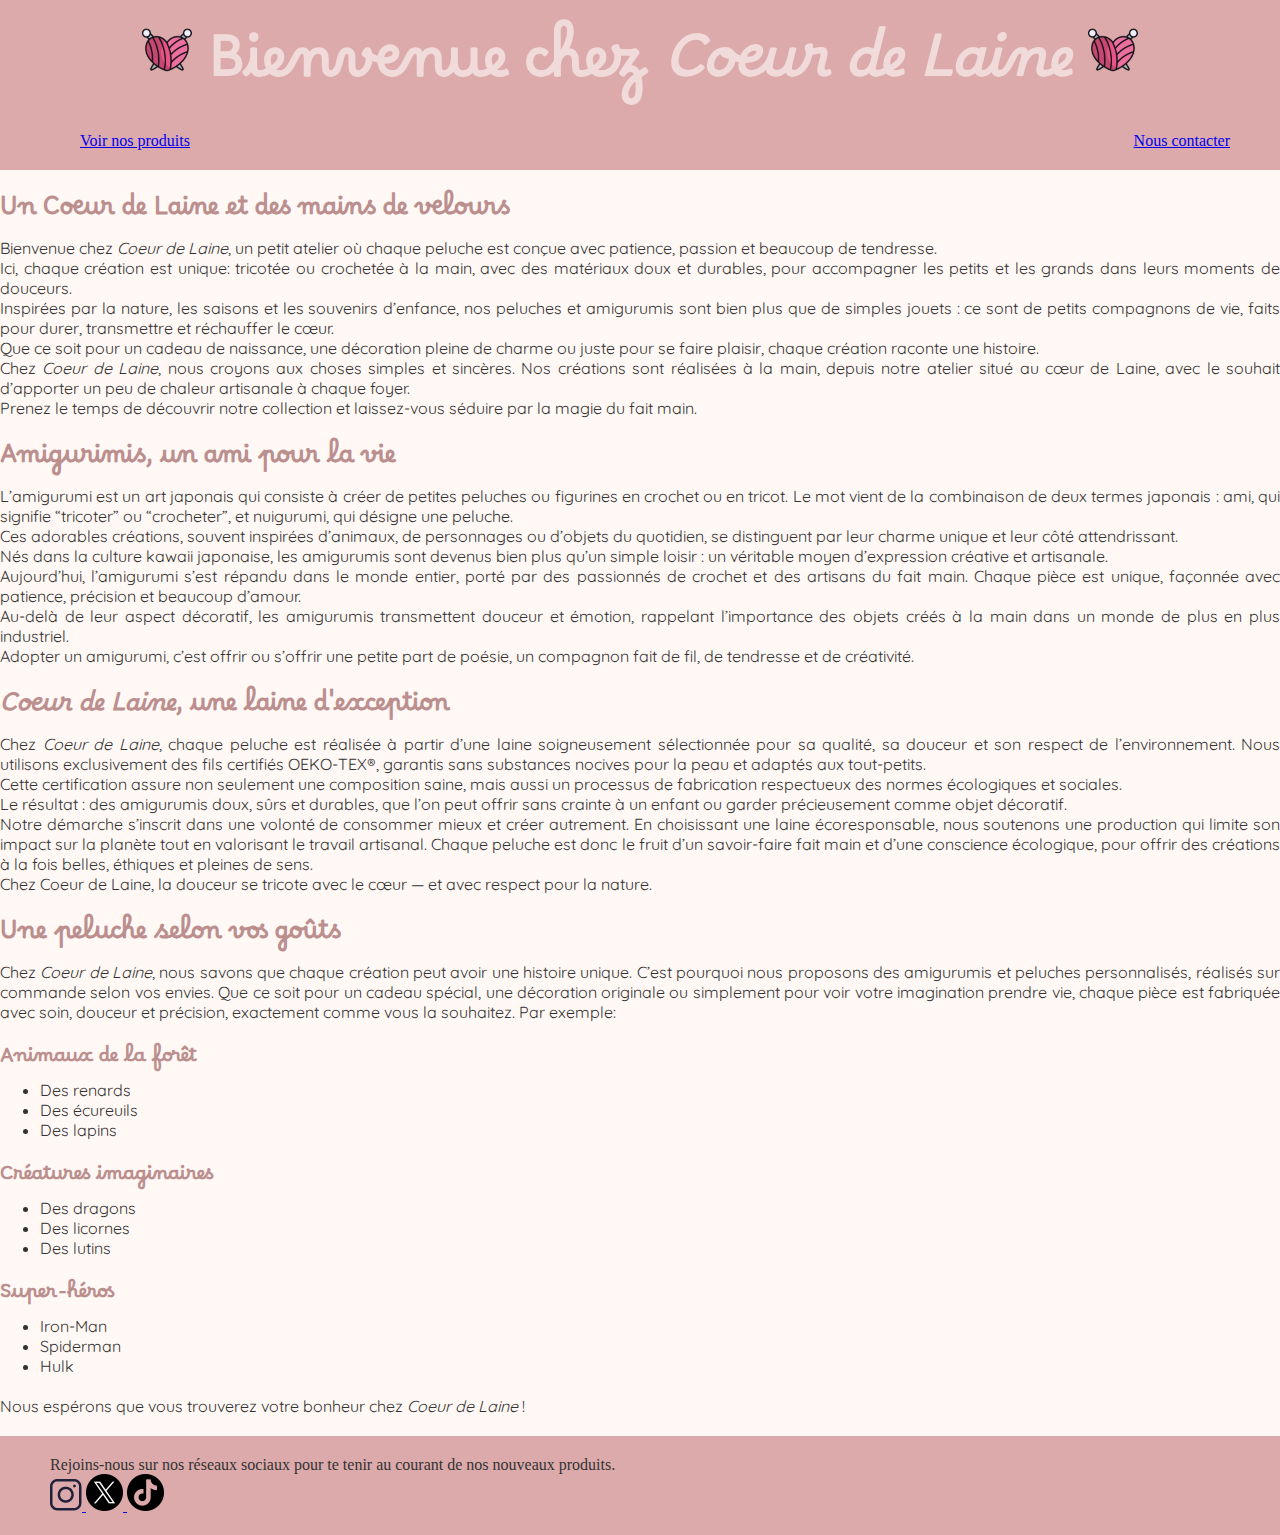
<file: Index.html>
<!DOCTYPE html>
<html lang="fr">

<head>

    <meta charset="utf-8">
    <title> Accueil - Coeur de Laine </title>
    <link href="style.css" rel="stylesheet" >
    <link rel="preconnect" href="https://fonts.googleapis.com">
    <link rel="preconnect" href="https://fonts.gstatic.com" crossorigin>
    <link href="https://fonts.googleapis.com/css2?family=Borel&display=swap" rel="stylesheet">
    <link rel="preconnect" href="https://fonts.googleapis.com">
    <link rel="preconnect" href="https://fonts.gstatic.com" crossorigin>
    <link href="https://fonts.googleapis.com/css2?family=Quicksand&display=swap" rel="stylesheet">

</head>

<body>

   <header>

        <h1> <img src="images/coeur.png" alt="Logo Coeur de laine"> Bienvenue chez <em>Coeur de Laine</em> <img src="images/coeur.png" alt="Logo Coeur de laine"> </h1>

    <nav>

        <a href="produit.html"> Voir nos produits </a> 
        <a href="contact.html"> Nous contacter </a>

    </nav>

    </header>
    
    <main>

    <section>
        
        <h2> Un Coeur de Laine et des mains de velours </h2>
        
        <div class="blocA">
        <p> Bienvenue chez <em>Coeur de Laine</em>, un petit atelier où chaque peluche est conçue avec patience, passion et beaucoup de tendresse. <br> Ici, chaque création est unique: tricotée ou crochetée à la main, avec des matériaux doux et durables, pour accompagner les petits et les grands dans leurs moments de douceurs.</p>
        <p> Inspirées par la nature, les saisons et les souvenirs d’enfance, nos peluches et amigurumis sont bien plus que de simples jouets : ce sont de petits compagnons de vie, faits pour durer, transmettre et réchauffer le cœur. <br> Que ce soit pour un cadeau de naissance, une décoration pleine de charme ou juste pour se faire plaisir, chaque création raconte une histoire.</p>
        <p> Chez <em>Coeur de Laine</em>, nous croyons aux choses simples et sincères. Nos créations sont réalisées à la main, depuis notre atelier situé au cœur de Laine, avec le souhait d’apporter un peu de chaleur artisanale à chaque foyer. <br> Prenez le temps de découvrir notre collection et laissez-vous séduire par la magie du fait main.</p>
        </div>

    </section> 

    <section> 

        <h2> Amigurimis, un ami pour la vie </h2>
        
        <div class="blocB">
        <p> L’amigurumi est un art japonais qui consiste à créer de petites peluches ou figurines en crochet ou en tricot. Le mot vient de la combinaison de deux termes japonais : ami, qui signifie “tricoter” ou “crocheter”, et nuigurumi, qui désigne une peluche. <br> Ces adorables créations, souvent inspirées d’animaux, de personnages ou d’objets du quotidien, se distinguent par leur charme unique et leur côté attendrissant. <br> Nés dans la culture kawaii japonaise, les amigurumis sont devenus bien plus qu’un simple loisir : un véritable moyen d’expression créative et artisanale.</p>
        <p> Aujourd’hui, l’amigurumi s’est répandu dans le monde entier, porté par des passionnés de crochet et des artisans du fait main. Chaque pièce est unique, façonnée avec patience, précision et beaucoup d’amour. <br> Au-delà de leur aspect décoratif, les amigurumis transmettent douceur et émotion, rappelant l’importance des objets créés à la main dans un monde de plus en plus industriel. <br> Adopter un amigurumi, c’est offrir ou s’offrir une petite part de poésie, un compagnon fait de fil, de tendresse et de créativité.</p>
        </div>

    </section>

    <section>

        <h2> <em>Coeur de Laine</em>, une laine d'exception </h2>

        <div class="blocC">
        <p> Chez <em>Coeur de Laine</em>, chaque peluche est réalisée à partir d’une laine soigneusement sélectionnée pour sa qualité, sa douceur et son respect de l’environnement. Nous utilisons exclusivement des fils certifiés OEKO-TEX®, garantis sans substances nocives pour la peau et adaptés aux tout-petits. <br> Cette certification assure non seulement une composition saine, mais aussi un processus de fabrication respectueux des normes écologiques et sociales. <br> Le résultat : des amigurumis doux, sûrs et durables, que l’on peut offrir sans crainte à un enfant ou garder précieusement comme objet décoratif.</p>
        <p> Notre démarche s’inscrit dans une volonté de consommer mieux et créer autrement. En choisissant une laine écoresponsable, nous soutenons une production qui limite son impact sur la planète tout en valorisant le travail artisanal. Chaque peluche est donc le fruit d’un savoir-faire fait main et d’une conscience écologique, pour offrir des créations à la fois belles, éthiques et pleines de sens. <br> Chez Coeur de Laine, la douceur se tricote avec le cœur — et avec respect pour la nature.</p>
        </div>    

    </section>

    <section> 

        <h2> Une peluche selon vos goûts </h2>

        <p> Chez <em>Coeur de Laine</em>, nous savons que chaque création peut avoir une histoire unique. C’est pourquoi nous proposons des amigurumis et peluches personnalisés, réalisés sur commande selon vos envies. Que ce soit pour un cadeau spécial, une décoration originale ou simplement pour voir votre imagination prendre vie, chaque pièce est fabriquée avec soin, douceur et précision, exactement comme vous la souhaitez. Par exemple: </p>

        <h3> Animaux de la forêt </h3>

        <ul>
            <li> Des renards </li>
            <li> Des écureuils </li>
            <li> Des lapins </li>
        </ul>

        <h3> Créatures imaginaires </h3>
    
        <ul>
            <li> Des dragons </li>
            <li> Des licornes </li>
            <li> Des lutins </li>
        </ul>

        <h3> Super-héros </h3>

        <ul>
            <li> Iron-Man </li>
            <li> Spiderman </li>
            <li> Hulk </li>
        </ul>

        <p class="fin"> Nous espérons que vous trouverez votre bonheur chez <em>Coeur de Laine</em> ! </p>

    </section>

    </main>   

    <footer>
    
        <div class="reseaux">
        Rejoins-nous sur nos réseaux sociaux pour te tenir au courant de nos nouveaux produits. <br>

        <a target="_blank" href="https://www.instagram.com/" class="lien"> 
        <img src="images/logo insta.png" alt="Logo Instagram"> 
        </a> 
        <a target="_blank" href="https://x.com/" class="lien">
        <img src="images/logo x.png" alt="Logo X">
        </a>
        <a target="_blank" href="https://www.tiktok.com/fr/" class="lien">
        <img src="images/logo tiktok.png" alt="Logo Tiktok">
        </a>

        </div>

    </footer>

</body>

</html>
</file>
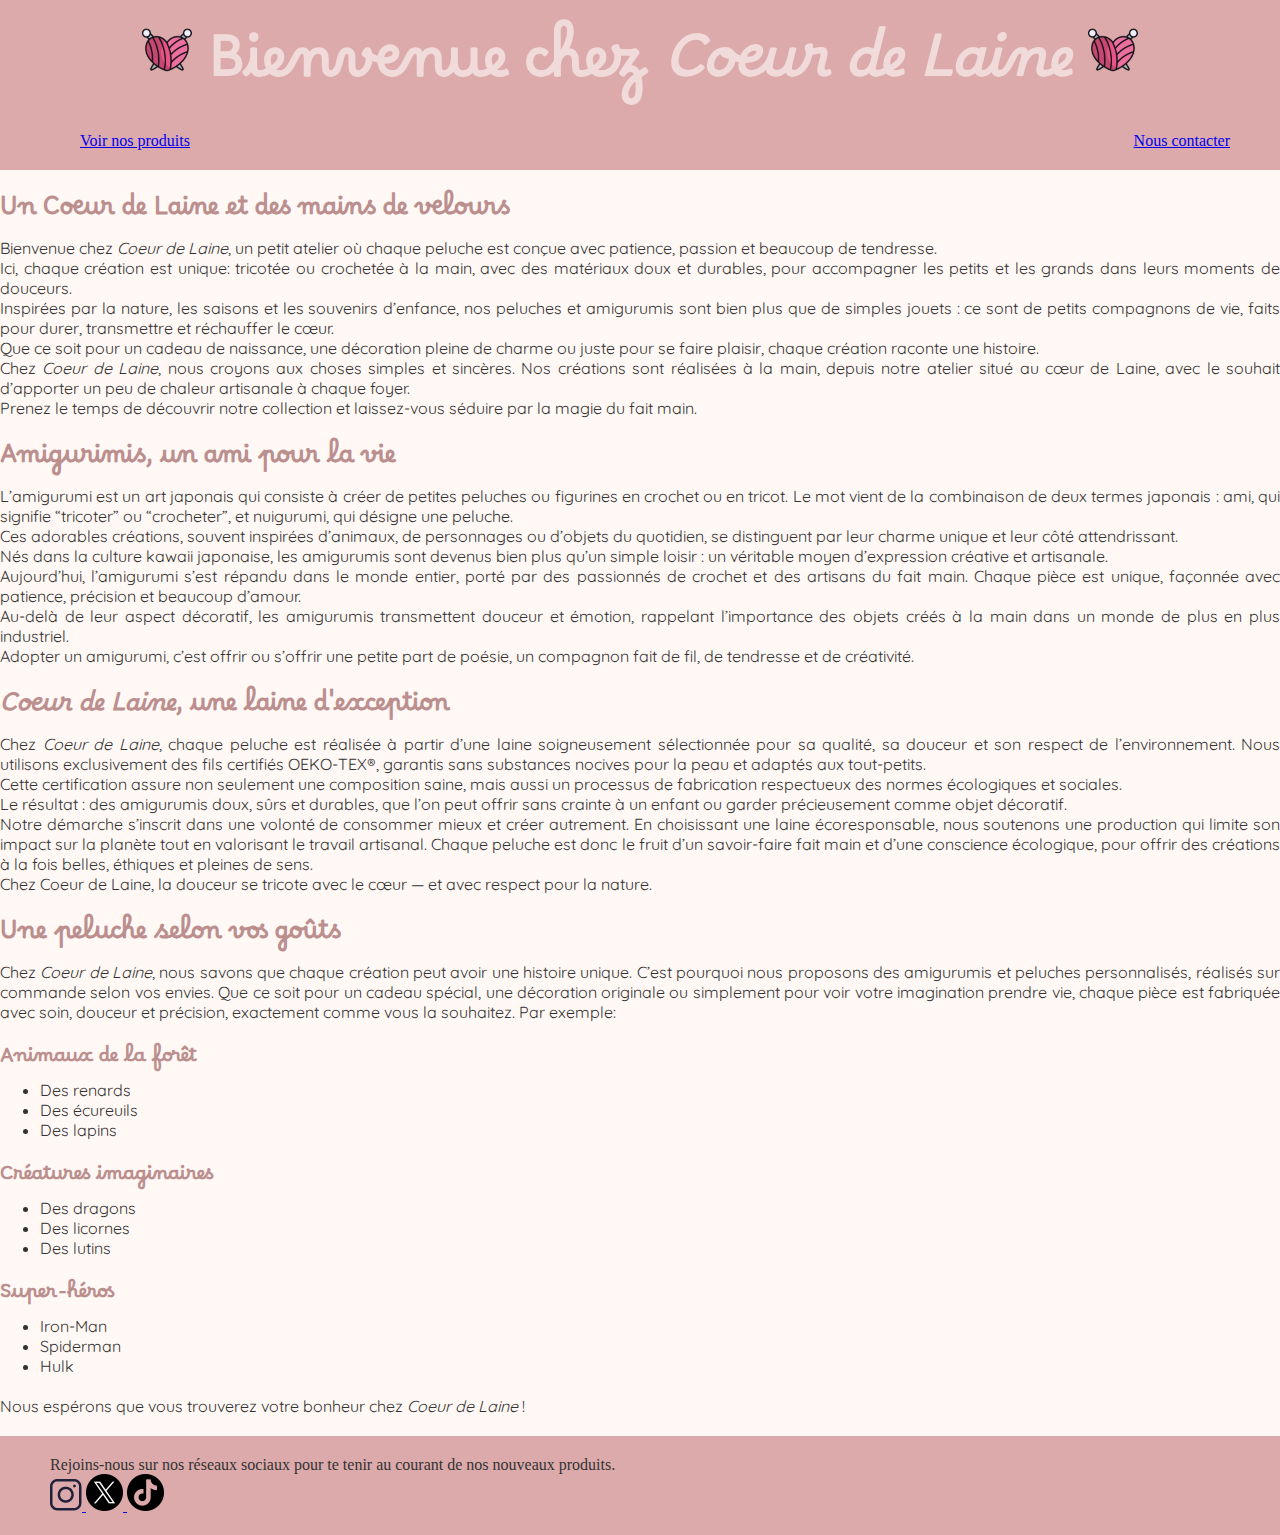
<file: index.html>
<!DOCTYPE html>
<html lang="fr">

<head>

    <meta charset="utf-8">
    <title> Accueil - Coeur de Laine </title>
    <link href="style.css" rel="stylesheet" >
    <link rel="preconnect" href="https://fonts.googleapis.com">
    <link rel="preconnect" href="https://fonts.gstatic.com" crossorigin>
    <link href="https://fonts.googleapis.com/css2?family=Borel&display=swap" rel="stylesheet">
    <link rel="preconnect" href="https://fonts.googleapis.com">
    <link rel="preconnect" href="https://fonts.gstatic.com" crossorigin>
    <link href="https://fonts.googleapis.com/css2?family=Quicksand&display=swap" rel="stylesheet">

</head>

<body>

   <header>

        <h1> <img src="images/coeur.png" alt="Logo Coeur de laine"> Bienvenue chez <em>Coeur de Laine</em> <img src="images/coeur.png" alt="Logo Coeur de laine"> </h1>

    <nav>

        <a href="produit.html"> Voir nos produits </a> 
        <a href="contact.html"> Nous contacter </a>

    </nav>

    </header>
    
    <main>

    <section>
        
        <h2> Un Coeur de Laine et des mains de velours </h2>
        
        <div class="blocA">
        <p> Bienvenue chez <em>Coeur de Laine</em>, un petit atelier où chaque peluche est conçue avec patience, passion et beaucoup de tendresse. <br> Ici, chaque création est unique: tricotée ou crochetée à la main, avec des matériaux doux et durables, pour accompagner les petits et les grands dans leurs moments de douceurs.</p>
        <p> Inspirées par la nature, les saisons et les souvenirs d’enfance, nos peluches et amigurumis sont bien plus que de simples jouets : ce sont de petits compagnons de vie, faits pour durer, transmettre et réchauffer le cœur. <br> Que ce soit pour un cadeau de naissance, une décoration pleine de charme ou juste pour se faire plaisir, chaque création raconte une histoire.</p>
        <p> Chez <em>Coeur de Laine</em>, nous croyons aux choses simples et sincères. Nos créations sont réalisées à la main, depuis notre atelier situé au cœur de Laine, avec le souhait d’apporter un peu de chaleur artisanale à chaque foyer. <br> Prenez le temps de découvrir notre collection et laissez-vous séduire par la magie du fait main.</p>
        </div>

    </section> 

    <section> 

        <h2> Amigurimis, un ami pour la vie </h2>
        
        <div class="blocB">
        <p> L’amigurumi est un art japonais qui consiste à créer de petites peluches ou figurines en crochet ou en tricot. Le mot vient de la combinaison de deux termes japonais : ami, qui signifie “tricoter” ou “crocheter”, et nuigurumi, qui désigne une peluche. <br> Ces adorables créations, souvent inspirées d’animaux, de personnages ou d’objets du quotidien, se distinguent par leur charme unique et leur côté attendrissant. <br> Nés dans la culture kawaii japonaise, les amigurumis sont devenus bien plus qu’un simple loisir : un véritable moyen d’expression créative et artisanale.</p>
        <p> Aujourd’hui, l’amigurumi s’est répandu dans le monde entier, porté par des passionnés de crochet et des artisans du fait main. Chaque pièce est unique, façonnée avec patience, précision et beaucoup d’amour. <br> Au-delà de leur aspect décoratif, les amigurumis transmettent douceur et émotion, rappelant l’importance des objets créés à la main dans un monde de plus en plus industriel. <br> Adopter un amigurumi, c’est offrir ou s’offrir une petite part de poésie, un compagnon fait de fil, de tendresse et de créativité.</p>
        </div>

    </section>

    <section>

        <h2> <em>Coeur de Laine</em>, une laine d'exception </h2>

        <div class="blocC">
        <p> Chez <em>Coeur de Laine</em>, chaque peluche est réalisée à partir d’une laine soigneusement sélectionnée pour sa qualité, sa douceur et son respect de l’environnement. Nous utilisons exclusivement des fils certifiés OEKO-TEX®, garantis sans substances nocives pour la peau et adaptés aux tout-petits. <br> Cette certification assure non seulement une composition saine, mais aussi un processus de fabrication respectueux des normes écologiques et sociales. <br> Le résultat : des amigurumis doux, sûrs et durables, que l’on peut offrir sans crainte à un enfant ou garder précieusement comme objet décoratif.</p>
        <p> Notre démarche s’inscrit dans une volonté de consommer mieux et créer autrement. En choisissant une laine écoresponsable, nous soutenons une production qui limite son impact sur la planète tout en valorisant le travail artisanal. Chaque peluche est donc le fruit d’un savoir-faire fait main et d’une conscience écologique, pour offrir des créations à la fois belles, éthiques et pleines de sens. <br> Chez Coeur de Laine, la douceur se tricote avec le cœur — et avec respect pour la nature.</p>
        </div>    

    </section>

    <section> 

        <h2> Une peluche selon vos goûts </h2>

        <p> Chez <em>Coeur de Laine</em>, nous savons que chaque création peut avoir une histoire unique. C’est pourquoi nous proposons des amigurumis et peluches personnalisés, réalisés sur commande selon vos envies. Que ce soit pour un cadeau spécial, une décoration originale ou simplement pour voir votre imagination prendre vie, chaque pièce est fabriquée avec soin, douceur et précision, exactement comme vous la souhaitez. Par exemple: </p>

        <h3> Animaux de la forêt </h3>

        <ul>
            <li> Des renards </li>
            <li> Des écureuils </li>
            <li> Des lapins </li>
        </ul>

        <h3> Créatures imaginaires </h3>
    
        <ul>
            <li> Des dragons </li>
            <li> Des licornes </li>
            <li> Des lutins </li>
        </ul>

        <h3> Super-héros </h3>

        <ul>
            <li> Iron-Man </li>
            <li> Spiderman </li>
            <li> Hulk </li>
        </ul>

        <p class="fin"> Nous espérons que vous trouverez votre bonheur chez <em>Coeur de Laine</em> ! </p>

    </section>

    </main>   

    <footer>
    
        <div class="reseaux">
        Rejoins-nous sur nos réseaux sociaux pour te tenir au courant de nos nouveaux produits. <br>

        <a target="_blank" href="https://www.instagram.com/" class="lien"> 
        <img src="images/logo insta.png" alt="Logo Instagram"> 
        </a> 
        <a target="_blank" href="https://x.com/" class="lien">
        <img src="images/logo x.png" alt="Logo X">
        </a>
        <a target="_blank" href="https://www.tiktok.com/fr/" class="lien">
        <img src="images/logo tiktok.png" alt="Logo Tiktok">
        </a>

        </div>

    </footer>

</body>

</html>
</file>
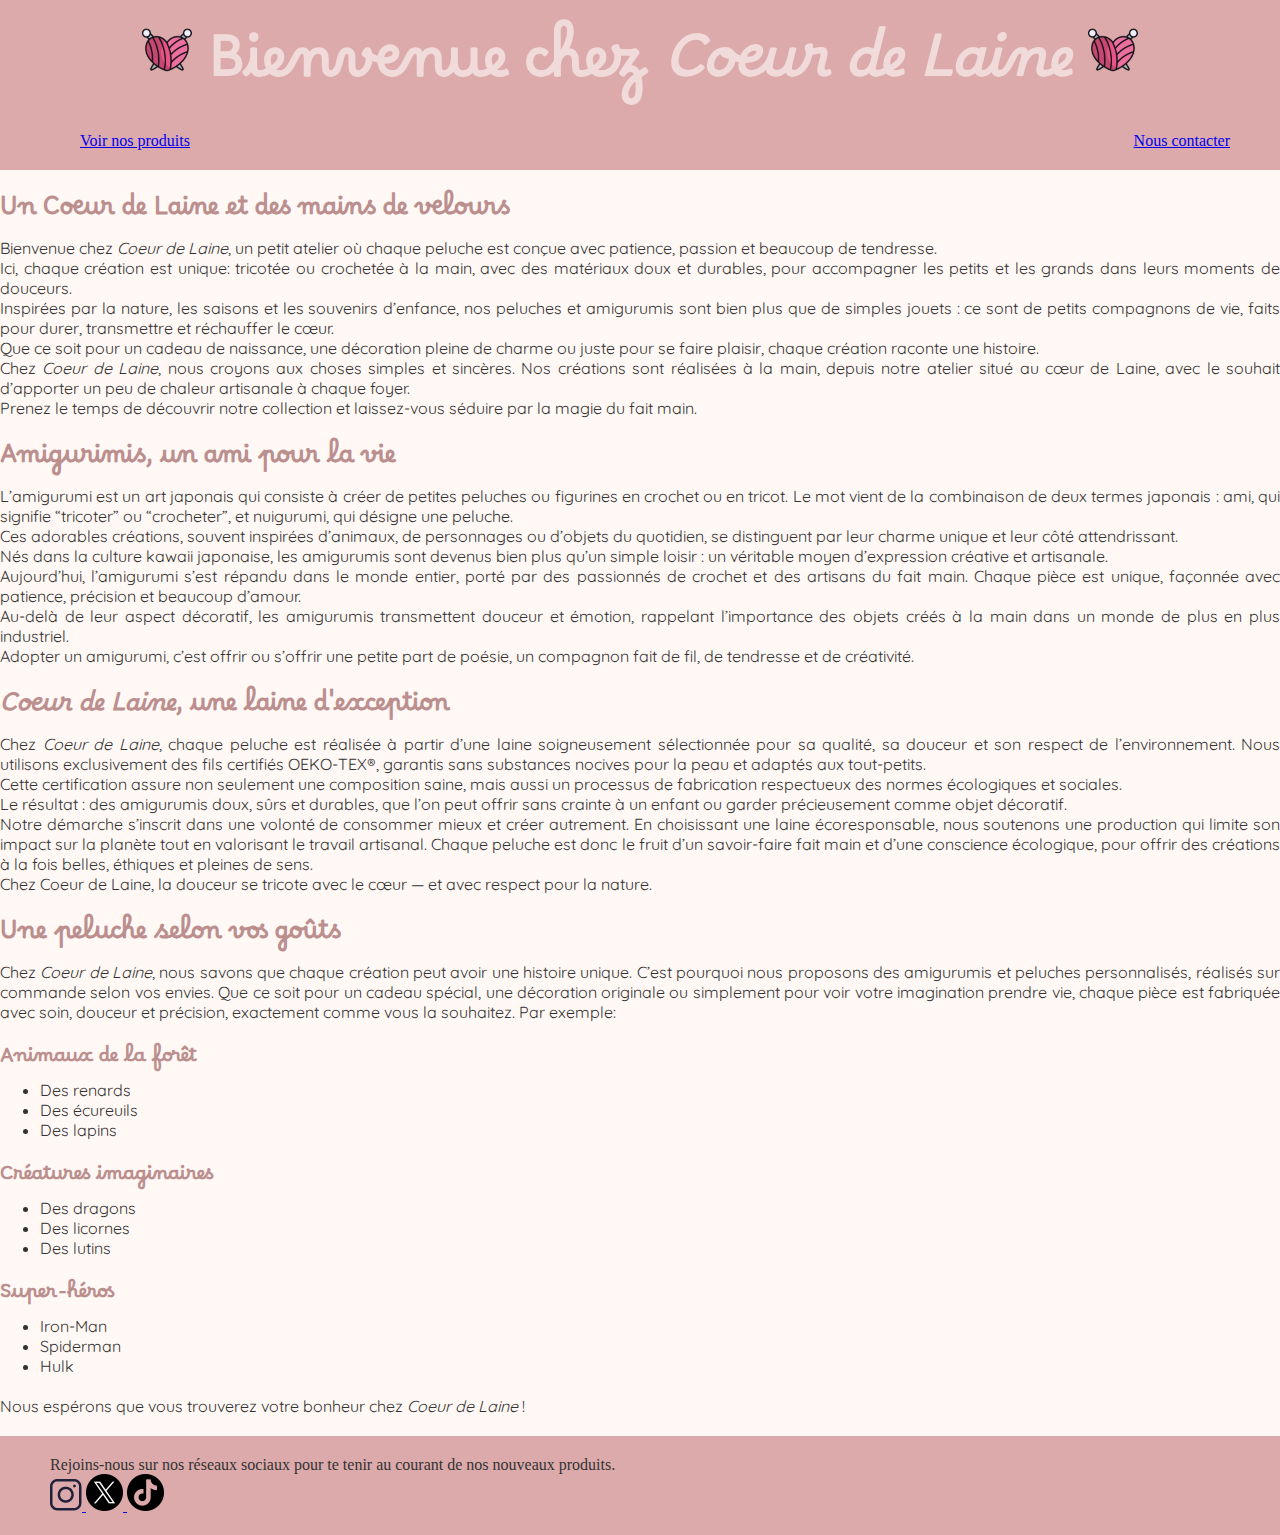
<file: accueil.html>
<!DOCTYPE html>
<html lang="fr">

<head>

    <meta charset="utf-8">
    <title> Accueil - Coeur de Laine </title>
    <link href="style.css" rel="stylesheet" >
    <link rel="preconnect" href="https://fonts.googleapis.com">
    <link rel="preconnect" href="https://fonts.gstatic.com" crossorigin>
    <link href="https://fonts.googleapis.com/css2?family=Borel&display=swap" rel="stylesheet">
    <link rel="preconnect" href="https://fonts.googleapis.com">
    <link rel="preconnect" href="https://fonts.gstatic.com" crossorigin>
    <link href="https://fonts.googleapis.com/css2?family=Quicksand&display=swap" rel="stylesheet">

</head>

<body>

   <header>

        <h1> <img src="images/coeur.png" alt="Logo Coeur de laine"> Bienvenue chez <em>Coeur de Laine</em> <img src="images/coeur.png" alt="Logo Coeur de laine"> </h1>

    <nav>

        <a href="produit.html"> Voir nos produits </a> 
        <a href="contact.html"> Nous contacter </a>

    </nav>

    </header>
    
    <main>

    <section>
        
        <h2> Un Coeur de Laine et des mains de velours </h2>
        
        <div class="blocA">
        <p> Bienvenue chez <em>Coeur de Laine</em>, un petit atelier où chaque peluche est conçue avec patience, passion et beaucoup de tendresse. <br> Ici, chaque création est unique: tricotée ou crochetée à la main, avec des matériaux doux et durables, pour accompagner les petits et les grands dans leurs moments de douceurs.</p>
        <p> Inspirées par la nature, les saisons et les souvenirs d’enfance, nos peluches et amigurumis sont bien plus que de simples jouets : ce sont de petits compagnons de vie, faits pour durer, transmettre et réchauffer le cœur. <br> Que ce soit pour un cadeau de naissance, une décoration pleine de charme ou juste pour se faire plaisir, chaque création raconte une histoire.</p>
        <p> Chez <em>Coeur de Laine</em>, nous croyons aux choses simples et sincères. Nos créations sont réalisées à la main, depuis notre atelier situé au cœur de Laine, avec le souhait d’apporter un peu de chaleur artisanale à chaque foyer. <br> Prenez le temps de découvrir notre collection et laissez-vous séduire par la magie du fait main.</p>
        </div>

    </section> 

    <section> 

        <h2> Amigurimis, un ami pour la vie </h2>
        
        <div class="blocB">
        <p> L’amigurumi est un art japonais qui consiste à créer de petites peluches ou figurines en crochet ou en tricot. Le mot vient de la combinaison de deux termes japonais : ami, qui signifie “tricoter” ou “crocheter”, et nuigurumi, qui désigne une peluche. <br> Ces adorables créations, souvent inspirées d’animaux, de personnages ou d’objets du quotidien, se distinguent par leur charme unique et leur côté attendrissant. <br> Nés dans la culture kawaii japonaise, les amigurumis sont devenus bien plus qu’un simple loisir : un véritable moyen d’expression créative et artisanale.</p>
        <p> Aujourd’hui, l’amigurumi s’est répandu dans le monde entier, porté par des passionnés de crochet et des artisans du fait main. Chaque pièce est unique, façonnée avec patience, précision et beaucoup d’amour. <br> Au-delà de leur aspect décoratif, les amigurumis transmettent douceur et émotion, rappelant l’importance des objets créés à la main dans un monde de plus en plus industriel. <br> Adopter un amigurumi, c’est offrir ou s’offrir une petite part de poésie, un compagnon fait de fil, de tendresse et de créativité.</p>
        </div>

    </section>

    <section>

        <h2> <em>Coeur de Laine</em>, une laine d'exception </h2>

        <div class="blocC">
        <p> Chez <em>Coeur de Laine</em>, chaque peluche est réalisée à partir d’une laine soigneusement sélectionnée pour sa qualité, sa douceur et son respect de l’environnement. Nous utilisons exclusivement des fils certifiés OEKO-TEX®, garantis sans substances nocives pour la peau et adaptés aux tout-petits. <br> Cette certification assure non seulement une composition saine, mais aussi un processus de fabrication respectueux des normes écologiques et sociales. <br> Le résultat : des amigurumis doux, sûrs et durables, que l’on peut offrir sans crainte à un enfant ou garder précieusement comme objet décoratif.</p>
        <p> Notre démarche s’inscrit dans une volonté de consommer mieux et créer autrement. En choisissant une laine écoresponsable, nous soutenons une production qui limite son impact sur la planète tout en valorisant le travail artisanal. Chaque peluche est donc le fruit d’un savoir-faire fait main et d’une conscience écologique, pour offrir des créations à la fois belles, éthiques et pleines de sens. <br> Chez Coeur de Laine, la douceur se tricote avec le cœur — et avec respect pour la nature.</p>
        </div>    

    </section>

    <section> 

        <h2> Une peluche selon vos goûts </h2>

        <p> Chez <em>Coeur de Laine</em>, nous savons que chaque création peut avoir une histoire unique. C’est pourquoi nous proposons des amigurumis et peluches personnalisés, réalisés sur commande selon vos envies. Que ce soit pour un cadeau spécial, une décoration originale ou simplement pour voir votre imagination prendre vie, chaque pièce est fabriquée avec soin, douceur et précision, exactement comme vous la souhaitez. Par exemple: </p>

        <h3> Animaux de la forêt </h3>

        <ul>
            <li> Des renards </li>
            <li> Des écureuils </li>
            <li> Des lapins </li>
        </ul>

        <h3> Créatures imaginaires </h3>
    
        <ul>
            <li> Des dragons </li>
            <li> Des licornes </li>
            <li> Des lutins </li>
        </ul>

        <h3> Super-héros </h3>

        <ul>
            <li> Iron-Man </li>
            <li> Spiderman </li>
            <li> Hulk </li>
        </ul>

        <p class="fin"> Nous espérons que vous trouverez votre bonheur chez <em>Coeur de Laine</em> ! </p>

    </section>

    </main>   

    <footer>
    
        <div class="reseaux">
        Rejoins-nous sur nos réseaux sociaux pour te tenir au courant de nos nouveaux produits. <br>

        <a target="_blank" href="https://www.instagram.com/" class="lien"> 
        <img src="images/logo insta.png" alt="Logo Instagram"> 
        </a> 
        <a target="_blank" href="https://x.com/" class="lien">
        <img src="images/logo x.png" alt="Logo X">
        </a>
        <a target="_blank" href="https://www.tiktok.com/fr/" class="lien">
        <img src="images/logo tiktok.png" alt="Logo Tiktok">
        </a>

        </div>

    </footer>

</body>

</html>
</file>
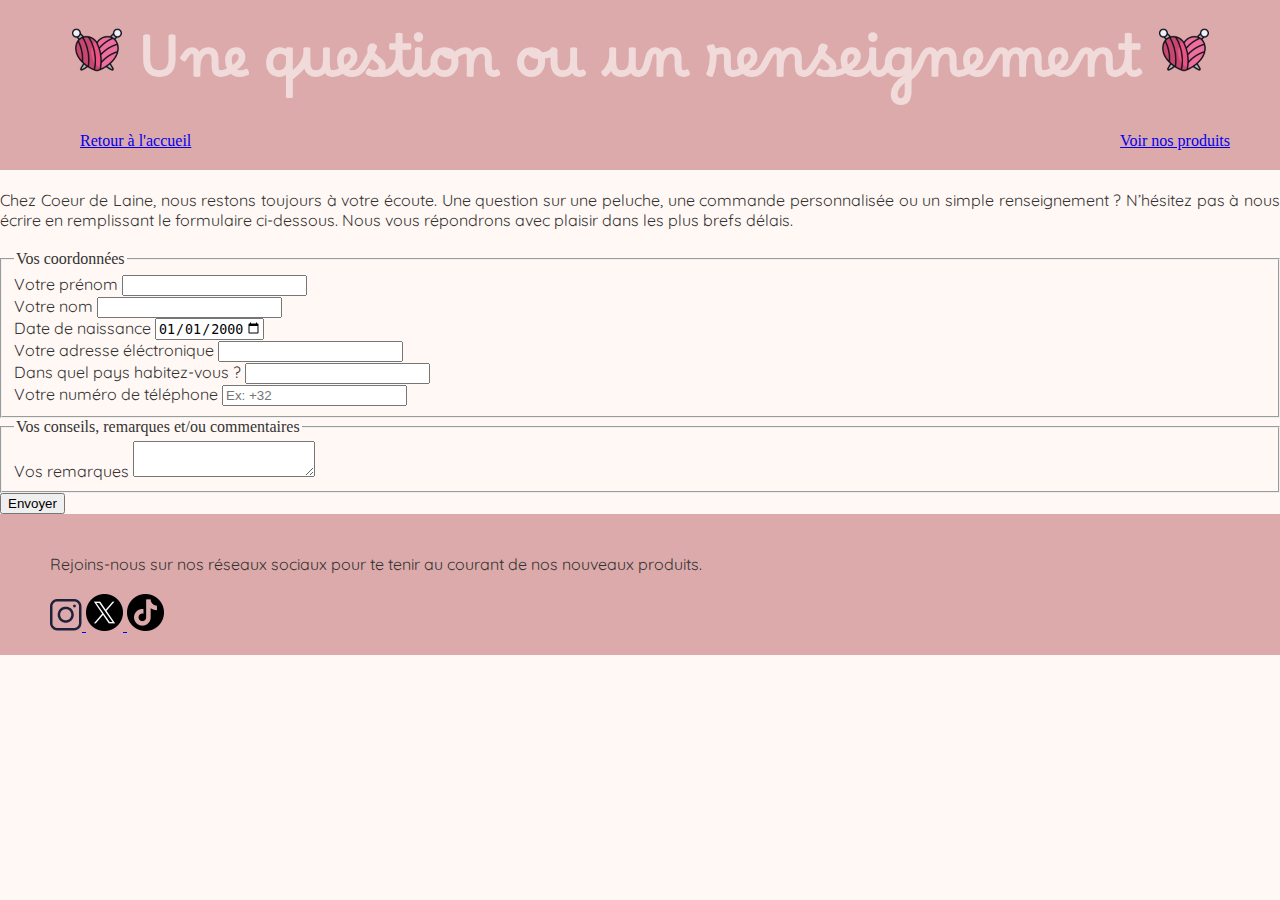
<file: contact.html>
<!DOCTYPE html>
<html lang="fr">

<head>

    <meta charset="utf-8">
    <title> Contact - Coeur de Laine </title>
    <link href="style.css" rel="stylesheet" >
    <link rel="preconnect" href="https://fonts.googleapis.com">
    <link rel="preconnect" href="https://fonts.gstatic.com" crossorigin>
    <link href="https://fonts.googleapis.com/css2?family=Borel&display=swap" rel="stylesheet">
    <link rel="preconnect" href="https://fonts.googleapis.com">
    <link rel="preconnect" href="https://fonts.gstatic.com" crossorigin>
    <link href="https://fonts.googleapis.com/css2?family=Quicksand&display=swap" rel="stylesheet">

</head>

<body>

    <header>

        <h1> <img src="images/coeur.png" alt="Logo Coeur de laine"> Une question ou un renseignement <img src="images/coeur.png" alt="Logo Coeur de laine"> </h1>
    
        <nav>
    
        <a href="accueil.html"> Retour à l'accueil </a> 
        <a href="produit.html"> Voir nos produits </a> 

    </nav>

    </header>

    <main>

        <p class="fin"> Chez Coeur de Laine, nous restons toujours à votre écoute. Une question sur une peluche, une commande personnalisée ou un simple renseignement ? N’hésitez pas à nous écrire en remplissant le formulaire ci-dessous. Nous vous répondrons avec plaisir dans les plus brefs délais. </p>
    
        <form action="" method="get">

        <fieldset>

            <legend> Vos coordonnées </legend>
        <p>
        <label for="prenom"> Votre prénom </label>
        <input type="text" name="prenom" id="prenom">
        </p>

        <p>
        <label for="nom"> Votre nom </label>
        <input type="text" name="nom" id="nom">
        </p>

        <p> 
        <label for="birth"> Date de naissance </label>
        <input type="date" name="date de naissance" id="birth" value="2000-01-01" min="1900-01-01" max="2025-12-31">
        </p>

        <p>
        <label for="email"> Votre adresse éléctronique </label>
        <input type="email" name="email" id="email" required>
        </p>

        <p> 
        <label for="pays"> Dans quel pays habitez-vous ? </label>
        <input type="text" name="pays" id="pays" required>
        </p>

        <p> 
        <label for="telephone"> Votre numéro de téléphone </label>
        <input type="tel" name="numéro" id="telephone" placeholder="Ex: +32" maxlength="15" required>
        </p>

        </fieldset>

        <fieldset>

            <legend> Vos conseils, remarques et/ou commentaires </legend>

        <p>
        <label for="remarques"> Vos remarques </label>
        <textarea name="remarques" id="remarques"> </textarea>
        </p>

        </fieldset>

        <input type="submit" value="Envoyer">

        </form>

    </main>


       
    
    <footer>

        <div class="reseaux">
        <p class="fin"> Rejoins-nous sur nos réseaux sociaux pour te tenir au courant de nos nouveaux produits. </p>

        <a target="_blank" href="https://www.instagram.com/" class="lien"> 
        <img src="images/logo insta.png" alt="Logo Instagram"> 
        </a> 
        <a target="_blank" href="https://x.com/" class="lien">
        <img src="images/logo x.png" alt="Logo X">
        </a>
        <a target="_blank" href="https://www.tiktok.com/fr/" class="lien">
        <img src="images/logo tiktok.png" alt="Logo Tiktok">
        </a>

        </div>

    </footer>

</body>

</html>
</file>
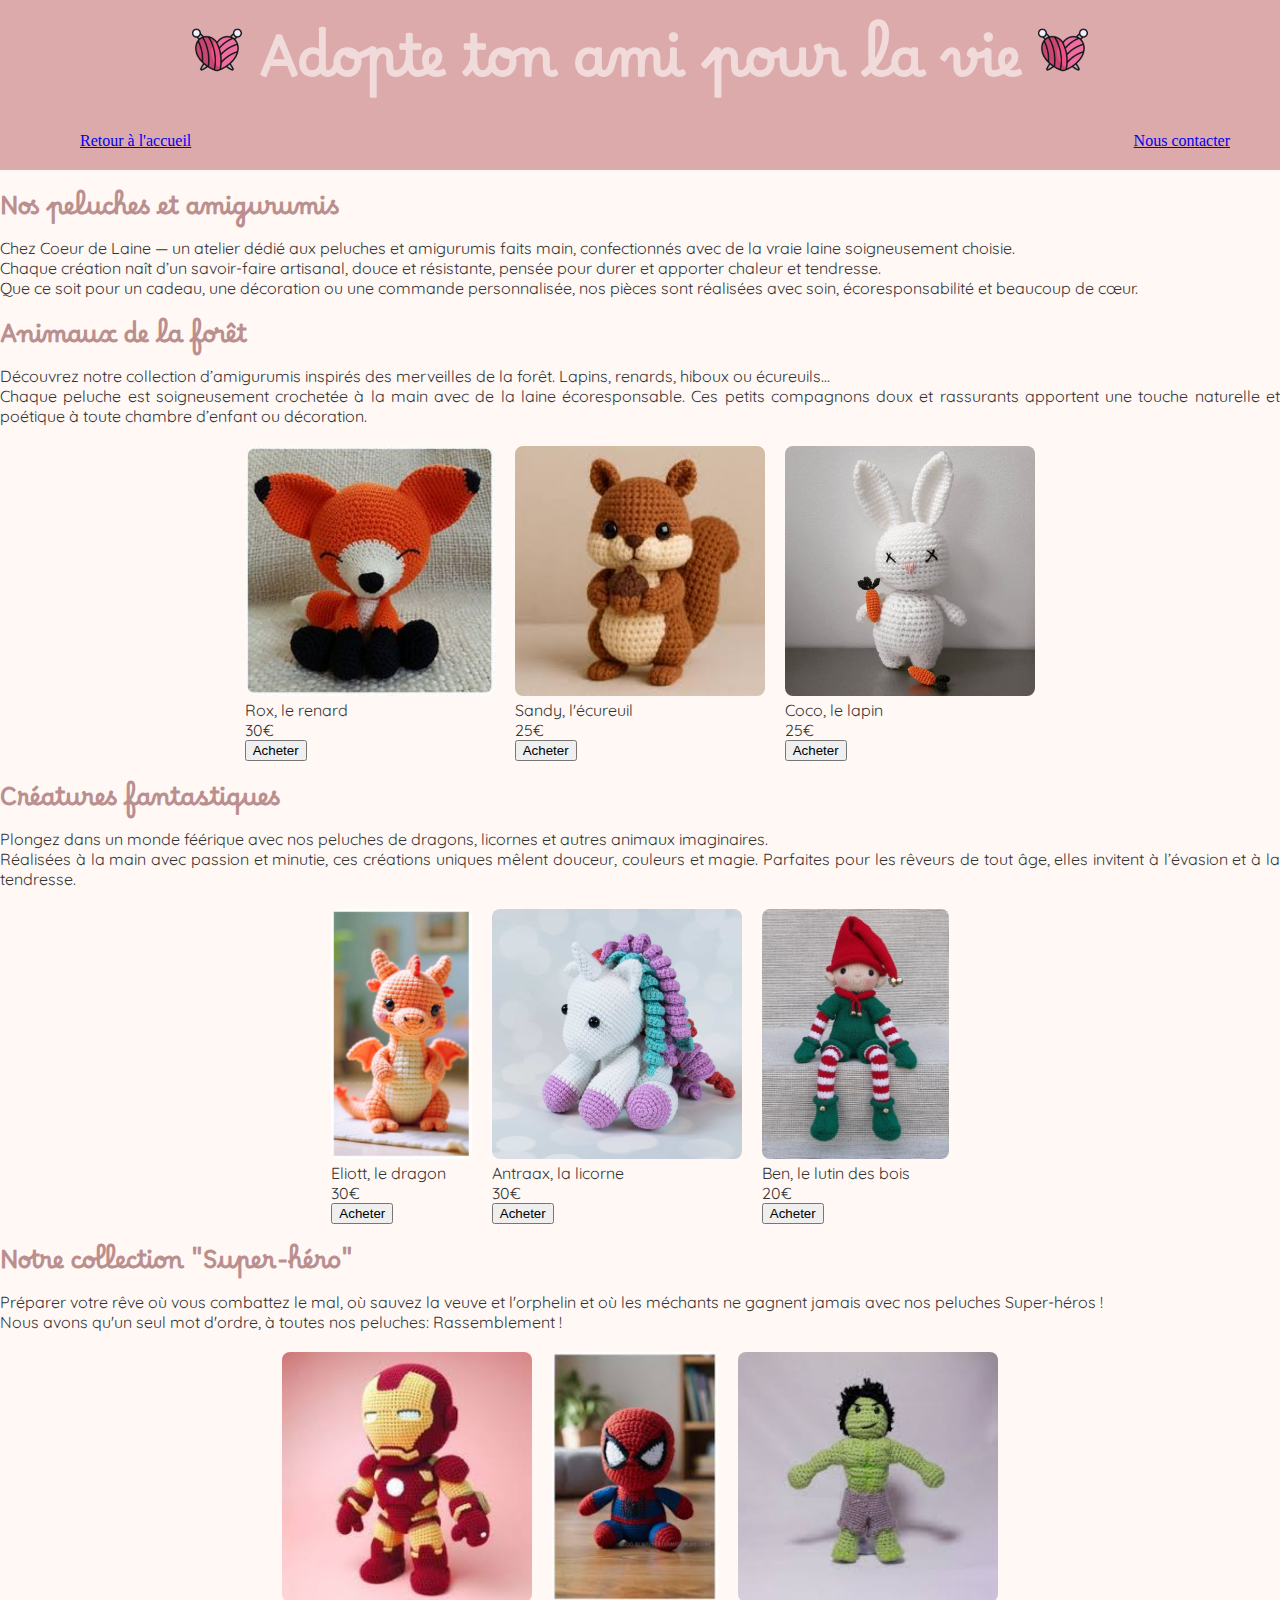
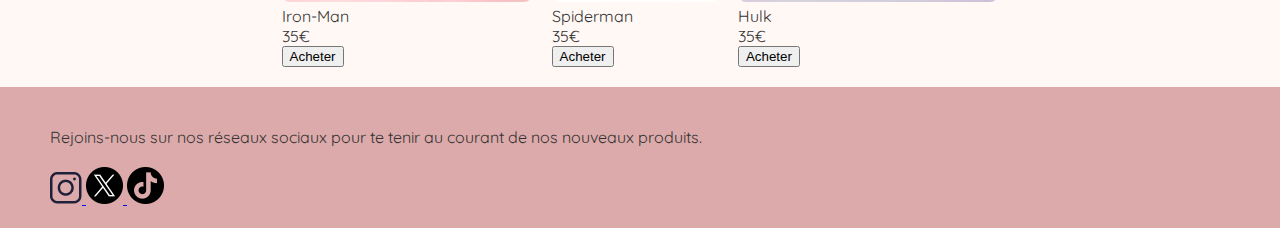
<file: produit.html>
<!DOCTYPE html>
<html lang="fr">

<head>

    <meta charset="utf-8">
    <title> Boutique - Coeur de Laine </title>
    <link href="style.css" rel="stylesheet" >
    <link rel="preconnect" href="https://fonts.googleapis.com">
    <link rel="preconnect" href="https://fonts.gstatic.com" crossorigin>
    <link href="https://fonts.googleapis.com/css2?family=Borel&display=swap" rel="stylesheet">
    <link rel="preconnect" href="https://fonts.googleapis.com">
    <link rel="preconnect" href="https://fonts.gstatic.com" crossorigin>
    <link href="https://fonts.googleapis.com/css2?family=Quicksand&display=swap" rel="stylesheet">

</head>

<body>
        
        <header> 

                <h1> <img src="images/coeur.png" alt="Logo Coeur de laine"> Adopte ton ami pour la vie <img src="images/coeur.png" alt="Logo Coeur de laine"> </h1>

        <nav>
                <a href="index.html"> Retour à l'accueil </a> 
                <a href="contact.html"> Nous contacter </a>  

        </nav>

        </header>



        <main>
                <h2> Nos peluches et amigurumis </h2>

                <p> Chez Coeur de Laine — un atelier dédié aux peluches et amigurumis faits main, confectionnés avec de la vraie laine soigneusement choisie. <br> Chaque création naît d’un savoir-faire artisanal, douce et résistante, pensée pour durer et apporter chaleur et tendresse. <br> Que ce soit pour un cadeau, une décoration ou une commande personnalisée, nos pièces sont réalisées avec soin, écoresponsabilité et beaucoup de cœur.</p>

                <h2> Animaux de la forêt </h2>

                <p> Découvrez notre collection d’amigurumis inspirés des merveilles de la forêt. Lapins, renards, hiboux ou écureuils… <br> Chaque peluche est soigneusement crochetée à la main avec de la laine écoresponsable. Ces petits compagnons doux et rassurants apportent une touche naturelle et poétique à toute chambre d’enfant ou décoration.</p>
        
                <div class="conteneur">

                <div class="produits">
                <img src="images/renard.png" alt="Rox, le renard">
                <p class="nom"> Rox, le renard </p>
                <p class="prix"> 30€ </p>
                <input type="button" value="Acheter">
                </div>

                <div class="produits">
                <img src="images/ecureuil.png" alt="Sandy, l'écureuil">
                <p class="nom"> Sandy, l'écureuil </p>
                <p class="prix"> 25€ </p> 
                <input type="button" value="Acheter">
                </div>

                <div class="produits">
                <img src="images/lapin.png" alt="Coco, le lapin">
                <p class="nom"> Coco, le lapin </p>
                <p class="prix"> 25€ </p>
                <input type="button" value="Acheter">
                </div>
        
                </div>

                <h2> Créatures fantastiques </h2>

                <p> Plongez dans un monde féérique avec nos peluches de dragons, licornes et autres animaux imaginaires. <br> Réalisées à la main avec passion et minutie, ces créations uniques mêlent douceur, couleurs et magie. Parfaites pour les rêveurs de tout âge, elles invitent à l’évasion et à la tendresse.</p>

                <div class="conteneur">
        
                <div class="produits"> 
                <img class="produits" src="images/dragon.png" alt="Eliott, le dragon">
                <p class="nom"> Eliott, le dragon </p>
                <p class="prix"> 30€ </p>
                <input type="button" value="Acheter">
                </div>

                <div>
                <img class="produits" src="images/licorne.png" alt="Antraax, la licorne">
                <p class="nom"> Antraax, la licorne </p>
                <p class="prix"> 30€ </p>
                <input type="button" value="Acheter">
                </div>

                <div class="produits">
                <img class="produits" src="images/lutin.png" alt="Ben, le lutin des bois">
                <p class="nom"> Ben, le lutin des bois </p>
                <p class="prix"> 20€ </p>
                <input type="button" value="Acheter">
                </div>

                </div>

                <h2> Notre collection "Super-héro" </h2>

                <p> Préparer votre rêve où vous combattez le mal, où sauvez la veuve et l'orphelin et où les méchants ne gagnent jamais avec nos peluches Super-héros ! <br> Nous avons qu'un seul mot d'ordre, à toutes nos peluches: Rassemblement ! </p>

                <div class="conteneur">
                
                <div class="produits">
                <img class="produits" src="images/ironman.png" alt="Iron-Man">
                <p class="nom"> Iron-Man </p>
                <p class="prix"> 35€ </p>
                <input type="button" value="Acheter">
                </div>

                <div class="produits">
                <img class="produits" src="images/spiderman.png" alt="spiderman">
                <p class="nom"> Spiderman </p>
                <p class="prix"> 35€ </p>
                <input type="button" value="Acheter">        
                </div>

                <div class="produits">
                <img class="produits" src="images/hulk.png" alt="Hulk">
                <p class="nom"> Hulk </p>
                <p class="prix"> 35€ </p>
                <input type="button" value="Acheter">        
                </div>

                </div>
                

        </main>

        <footer>

                <div class="reseaux">
                <p class="fin"> Rejoins-nous sur nos réseaux sociaux pour te tenir au courant de nos nouveaux produits. </p>

                <a target="_blank" href="https://www.instagram.com/" class="lien"> 
                <img src="images/logo insta.png" alt="Logo Instagram"> 
                </a> 
                <a target="_blank" href="https://x.com/" class="lien">
                <img src="images/logo x.png" alt="Logo X">
                </a>
                <a target="_blank" href="https://www.tiktok.com/fr/" class="lien">
                <img src="images/logo tiktok.png" alt="Logo Tiktok">
                </a>

                </div>

        </footer>

</body>


</html>
</file>
<file: style.css>
* {
  margin: 0;
}

h1 {
font-size: 3.5em;
color: #f0dada;
font-family:"Borel", cursive;
text-align: center;
}

h2 {
font-size: 1.5em;
color: rosybrown ;
font-family: "Borel", cursive; 
text-align: justify;
margin-top: 20px;
}

h3 {
font-size: 1.2em;
color: rosybrown ;
font-family: "Borel", cursive;
text-align: justify;
margin-top: 20px;
}

p {
font-size: 1em;
text-align: justify;
font-family:"Quicksand", sans-serif;
}

ul {
font-size: 1em;
text-align: justify;
font-family:"Quicksand", sans-serif;
}

.conteneur img {
width: 100%;
height: 250px;
object-fit: cover;
border-radius: 8px;
}

.fin {
margin-top: 20px;
margin-bottom: 20px;
}

header,
footer {
  background-color: #dcaaaa;
  padding: 20px 50px;
}

body {
background-color: #fff8f5;
color: #333333;
}

.conteneur {
display: flex;
flex-direction: row;
gap: 20px;
justify-content: center;
margin-bottom: 20px;
margin-top: 20px;
}

nav a {
  margin-left: 30px;
}

nav a:hover {
  text-decoration: underline;
}

.lien:hover {
opacity: 0.5;  
}

footer,nav {
display:flex;
flex-direction: row;
align-items: center; 
justify-content: space-between;
}
</file>
